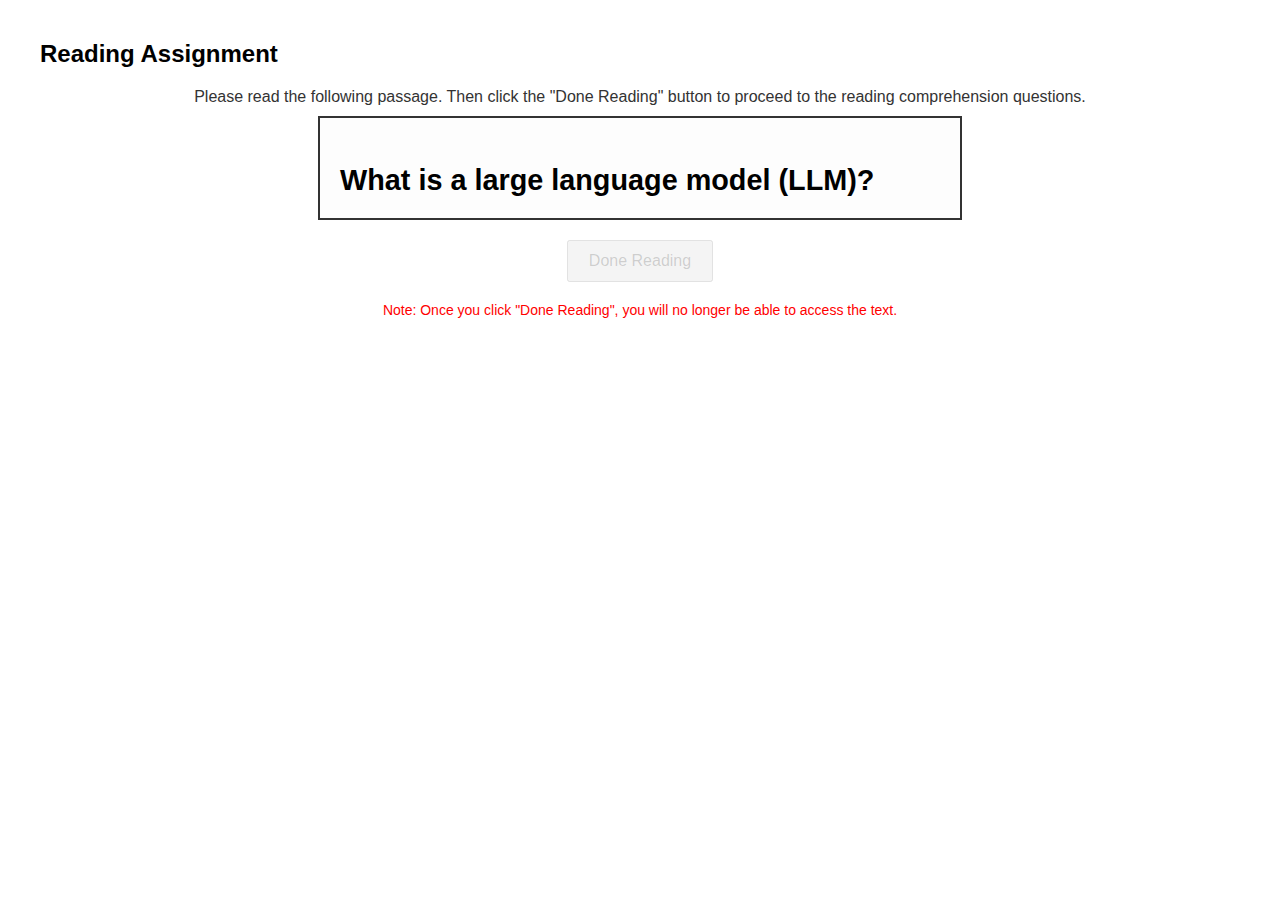
<file: index.html>
<!DOCTYPE html>
<html lang="en">

<head>
    <meta charset="UTF-8">
    <title>Scroll-Limited Reading with Quiz</title>
    <link rel="stylesheet" href="style.css">
</head>

<body oncontextmenu="return false">

    <h2>Reading Assignment</h2>

    <div id="instructions" style="text-align: center; margin-bottom: 10px; font-size: 16px; color: #333;">
        Please read the following passage. Then click the "Done Reading" button to proceed to the reading comprehension
        questions.
    </div>

    <div id="container">
        What is a large language model (LLM)?
        Large language models (LLMs) use machine learning to understand
        and generate text. They work by analyzing massive datasets of
        language.
        What is a large language model (LLM)?
        A large language model (LLM) is a type of artificial intelligence (AI) that can understand and
        generate text. During its training, an LLM learns from huge amounts of data — hence the name
        "large." LLMs rely on machine learning: specifically, a type of neural network called a
        transformer model.
        In simpler terms, an LLM is an AI that has been fed enough examples to be able to recognize
        and interpret human language or other types of complex data. Many LLMs are trained on data
        that has been gathered from the Internet — thousands or millions of gigabytes' worth of text. But
        the quality of the samples impacts how well the LLM will learn how to speak, so an LLM's
        programmers may use a more curated data set.
        LLMs use a type of machine learning called deep learning in order to understand how
        characters, words, and sentences work together. Deep learning involves the probabilistic
        analysis of unstructured data, which eventually teaches the model to recognize distinctions
        between pieces of content without any human guidance.
        LLMs are then further trained via tuning: they are fine-tuned or prompt-tuned to the particular
        task that the developer wants them to do, such as interpreting questions and generating
        responses, or translating text from one language to another.
        What are LLMs used for?
        LLMs can learn to perform a number of tasks. One of their most well-known forms is generative
        AI: When asked a question, they give a response in text. The publicly available LLM ChatGPT,
        for instance, can compose essays, poems, and other forms of writing to respond to the user.
        Any large, complex data set can be training material for LLMs, including programming
        languages. LLMs can help programmers write code. They write functions upon request — or,
        given some code as a starting point, they can finish writing a program. LLMs can also analyze
        sentiment, assist in DNA research, provide customer service, chat with users, and enhance
        online search.
        LLMs are prevalent in the real world with ChatGPT (from OpenAI), Bard (Google), Llama
        (Meta), and Bing Chat (Microsoft). GitHub's Copilot is another LLM, specializing in coding rather
        than natural language processing.
        How do large language models work?

        Machine learning and deep learning
        At a basic level, LLMs are built with machine learning. Machine learning is a subset of AI, and it
        involves feeding an AI large amounts of data in order to train it to identify features of that data.
        LLMs rely on a type of machine learning called deep learning. Deep learning models can
        essentially train themselves to recognize distinctions without human intervention, although some
        human help is typically necessary.
        Deep learning uses probability in order to learn. For instance, in the sentence "The quick brown
        fox jumped over the lazy dog," the letters "e" and "o" are the most common, appearing four
        times each. From this, a deep learning model could conclude (correctly) that these characters
        are among the most likely to appear in English-language text.
        Realistically, a deep learning model cannot actually conclude anything from a single sentence.
        But after analyzing trillions of sentences, it could learn enough to predict how to logically finish
        an incomplete sentence, or even generate its own sentences.
        LLM neural networks
        In order to enable this type of deep learning, LLMs are built on neural networks. An artificial
        neural network (typically shortened to "neural network") is constructed with network nodes that
        connect to each other. They are composed of several layers: an input layer, an output layer, and
        one or more layers in between. The layers only pass information to each other if their own
        outputs cross a certain threshold.
        LLM transformer models
        The specific kind of neural networks used by LLMs are called transformer models. Transformer
        models are able to learn context — especially important for human language, which is highly
        context-dependent. Transformer models use a mathematical technique called self-attention to
        detect subtle ways that elements in a sequence relate to each other. This makes them better at
        understanding context than other types of AI. It enables them to understand, for instance, how
        the end of a sentence connects to the beginning, and how the sentences in a paragraph relate
        to each other.
        This enables LLMs to interpret human language, even when that language is vague or poorly
        defined, arranged in combinations they have not encountered before, or contextualized in new
        ways. They understand semantics in that they can associate words and concepts by their
        meaning, having seen them grouped together in that way millions or billions of times.
    </div>

    <button id="doneBtn" disabled>Done Reading</button>
    <p id="warning" style="text-align: center; margin-top: 5px; font-size: 14px; color: red;">
        Note: Once you click "Done Reading", you will no longer be able to access the text.
    </p>

    <div id="quiz">
        <h3>Comprehension Question:</h3>
        <div class="question-box">
            <p>What is a realistic conclusion that could be drawn about an LLM if trained on this text alone: "Cats
                chase curious critters across cozy corners"?</p>
            <label><input type="radio" name="answer" value="A" class="option"> A) The LLM would likely learn that
                sentences containing alliteration are more common than other sentence structures.</label><br>
            <label><input type="radio" name="answer" value="B" class="option"> B) The LLM would likely conclude that
                sentences mentioning animals are more common in English-language text.</label><br>
            <label><input type="radio" name="answer" value="C" class="option"> C) The LLM would likely predict that the
                letter "c" is more likely to appear in English-language text than other consonants, based on the
                frequency in this sentence.</label><br>
            <label><input type="radio" name="answer" value="D" class="option"> D) The LLM would likely generate
                sentences about animals more frequently, as it would associate "cats" and "critters" with higher
                relevance.</label><br>
        </div>
        <button id="submitBtn">Submit Answer</button>
    </div>

    <script src="script.js"></script>
</body>

</html>
</file>
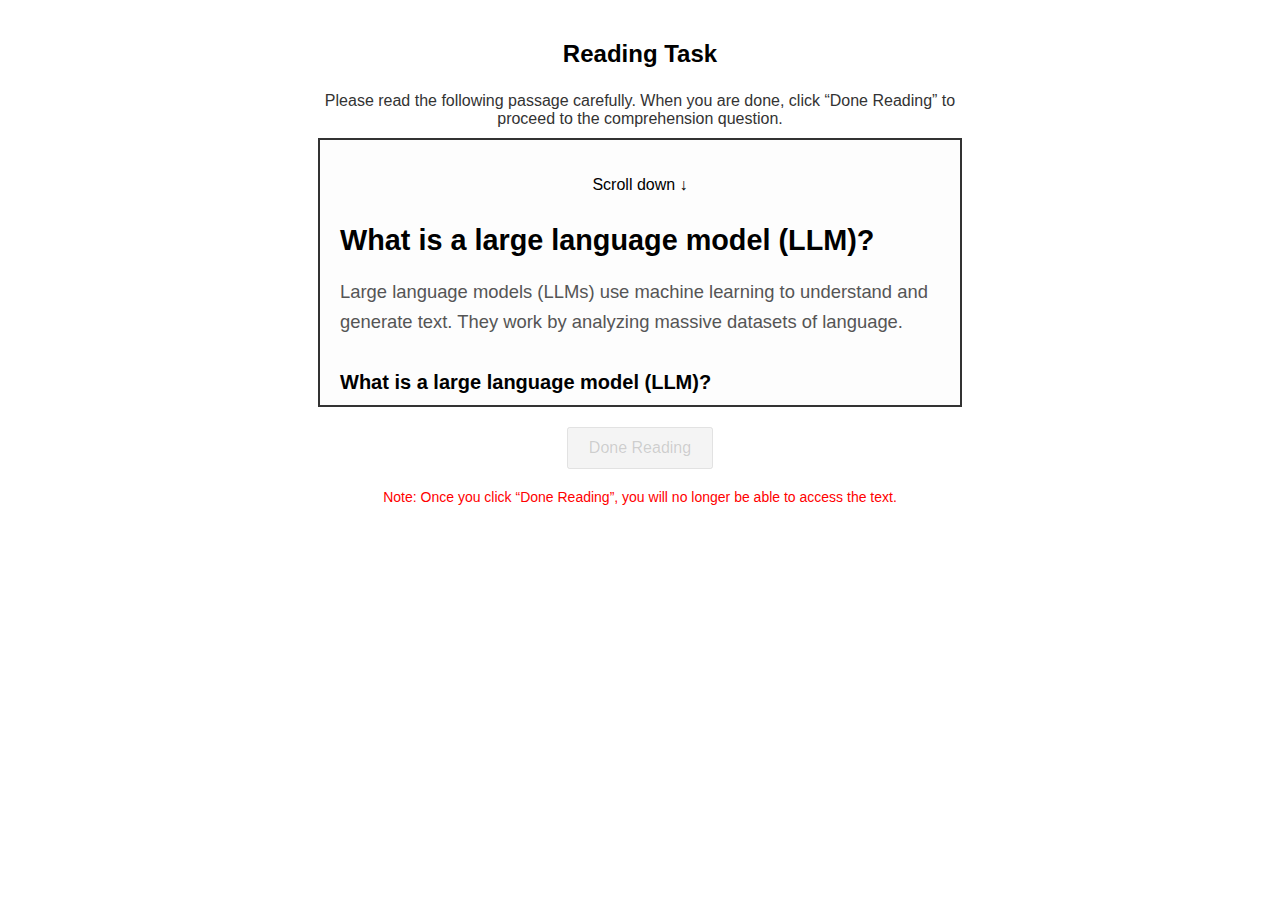
<file: v1/index.html>
<!DOCTYPE html>
<html lang="en">

<head>
    <meta charset="UTF-8">
    <title>Scroll-Limited Reading with Quiz</title>
    <link rel="stylesheet" href="style.css">
</head>

<body oncontextmenu="return false">

    <h2 id="page-title">Reading Task</h2>

    <div id="instructions" style="width: 650px; margin: 0 auto 10px; text-align: center; font-size: 16px; color: #333;">
        Please read the following passage carefully. When you are done, click “Done
        Reading”
        to proceed to the comprehension question.
    </div>

    <div id="container"></div>
    <button id="doneBtn" disabled>Done Reading</button>
    <p id="warning" style="text-align: center; margin-top: 5px; font-size: 14px; color: red;">
        Note: Once you click “Done Reading”, you will no longer be able to access the text.
    </p>

    <div id="quiz">
        <h3 id="quiz-question"></h3>
        <div class="question-box" id="quiz-options"></div>
        <button id="submitBtn">Submit Answer</button>
    </div>

    <script src="script_v2.js"></script>
</body>

</html>
</file>
<file: style.css>
body {
    font-family: sans-serif;
    margin: 40px;
    -webkit-user-select: none;
    -moz-user-select: none;
    -ms-user-select: none;
    user-select: none;
}

#page-title {
    text-align: center;
    font-weight: bold;
    font-size: 1.5em;
    margin-bottom: 1em;
}

#container {
    width: 600px;
    margin: auto;
    border: 2px solid #333;
    height: 60px;
    overflow-y: scroll;
    padding: 20px;
    line-height: 1.6;
    background: #fdfdfd;
    position: relative;
}

#container::before,
#container::after {
    content: "";
    position: absolute;
    left: 0;
    right: 0;
    height: 20px;
    z-index: 1;
    pointer-events: none;
}

#container::after {
    bottom: 0;
}

#container h1 {
    font-size: 1.8em;
    margin-bottom: 0.5em;
    text-align: left;
    font-weight: bold;
}

#container .subtitle {
    font-size: 1.15em;
    font-style: normal;
    color: #555;
    margin-bottom: 0.25em;
    text-align: left;
}

#container h2 {
    font-size: 1.25em;
    margin-top: 1.5em;
    margin-bottom: 0.5em;
    text-align: left;
    font-weight: bold;
}

#container h3 {
    font-size: 1.0em;
    margin-top: 1.25em;
    margin-bottom: 0.5em;
    text-align: left;
    font-weight: bold;
}

#container p {
    margin: 0.75em 0;
    text-indent: 0;
    text-align: left;
}

#doneBtn,
#submitBtn {
    display: block;
    margin: 20px auto;
    padding: 10px 20px;
    font-size: 16px;
}

#doneBtn:disabled {
    opacity: 0.6;
}

#quiz {
    display: none;
    text-align: left;
    margin: 20px auto;
    width: 600px;
}

.question-box {
    background: #f9f9f9;
    padding: 10px;
    margin-bottom: 10px;
}

label {
    display: block;
}

.option {
    margin: 5px;
}
</file>
<file: v1/style.css>
body {
    font-family: sans-serif;
    margin: 40px;
    -webkit-user-select: none;
    -moz-user-select: none;
    -ms-user-select: none;
    user-select: none;
}

#page-title {
    text-align: center;
    font-weight: bold;
    font-size: 1.5em;
    margin-bottom: 1em;
}

#container {
    width: 600px;
    margin: auto;
    border: 2px solid #333;
    height: 225px;
    overflow-y: scroll;
    padding: 20px;
    line-height: 1.6;
    background: #fdfdfd;
    position: relative;
}

#container::before,
#container::after {
    content: "";
    position: absolute;
    left: 0;
    right: 0;
    height: 20px;
    z-index: 1;
    pointer-events: none;
}

#container::after {
    bottom: 0;
}

#container h1 {
    font-size: 1.8em;
    margin-bottom: 0.5em;
    text-align: left;
    font-weight: bold;
}

#container .subtitle {
    font-size: 1.15em;
    font-style: normal;
    color: #555;
    margin-bottom: 0.25em;
    text-align: left;
}

#container h2 {
    font-size: 1.25em;
    margin-top: 1.5em;
    margin-bottom: 0.5em;
    text-align: left;
    font-weight: bold;
}

#container h3 {
    font-size: 1.0em;
    margin-top: 1.25em;
    margin-bottom: 0.5em;
    text-align: left;
    font-weight: bold;
}

#container p {
    margin: 0.75em 0;
    text-indent: 0;
    text-align: left;
}

#doneBtn,
#submitBtn {
    display: block;
    margin: 20px auto;
    padding: 10px 20px;
    font-size: 16px;
}

#doneBtn:disabled {
    opacity: 0.6;
}

#quiz {
    display: none;
    text-align: left;
    margin: 20px auto;
    width: 600px;
}

.question-box {
    background: #f9f9f9;
    padding: 10px;
    margin-bottom: 10px;
}

label {
    display: block;
}

.option {
    margin: 5px;
}
</file>
